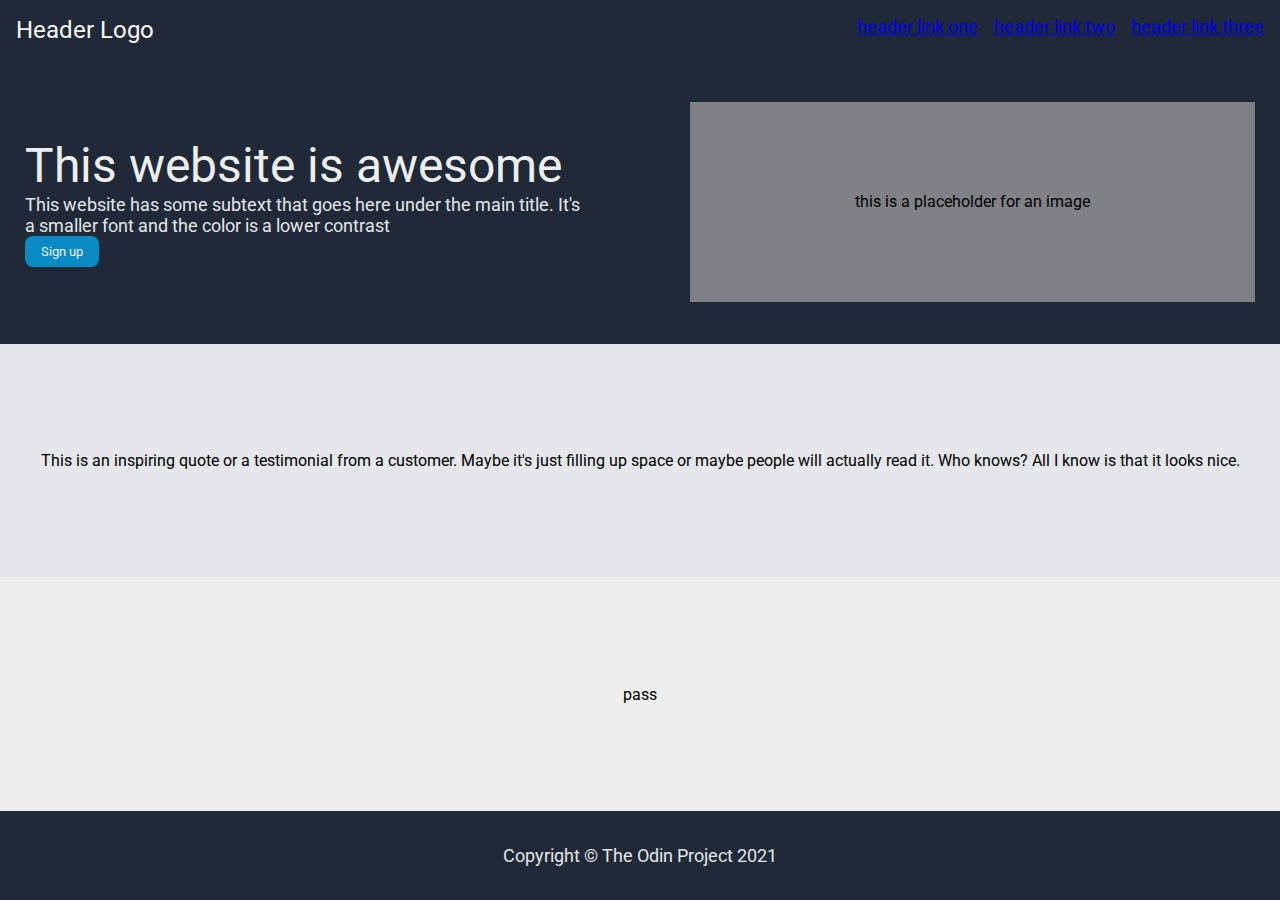
<file: foundations-landing-page/index.html>
<!DOCTYPE html>
<html lang="en">
  <head>
    <meta charset="UTF-8">
    <meta http-equiv="X-UA-Compatible" content="IE=edge">
    <meta name="viewport" content="width=device-width, initial-scale=1.0">
    <title>Landing Page</title>
    <link rel="stylesheet" href="./style.css">
  </head>
  <body>
    <div class="header">
      <ul class="left-links">
        <li>Header Logo</li>
      </ul>
      <ul class="right-links">
        <li><a href="#">header link one</a></li>
        <li><a href="#">header link two</a></li>
        <li><a href="#">header link three</a></li>
      </ul>
    </div>
    <div class="section1">
      <div class="card_s1_1">
        <div class="main_text">
            This website is awesome
            <div class="right-links">
                This website has some subtext that goes here under the main title. It's a smaller font and the color is a lower contrast
                <div class="buttons">
                    <button>Sign up</button>
                </div>
            </div>
        </div>
        
      </div>
      <div class="card_s1_2">
        <p>this is a placeholder for an image</p>
      </div>      
    </div>
    <!-- <div class="section2">
        <p style="font-size: 48px; font-style: bold;">Some random information.</p>
        <div class="card_s2">
          <div class="container">
            <div class="item">
            </div>
            <div class="item">
            </div>
            <div class="item">
            </div>
            <div class="item">
            </div>
          </div>  
        </div>
        <div class="card_s2">
            <div class="container">
              <div class="item_text">
                  <p>this is some subtext under an illustration or image</p>
              </div>
              <div class="item_text">
                  <p>this is some subtext under an illustration or image</p>
              </div>
              <div class="item_text">
                  <p>this is some subtext under an illustration or image</p>
              </div>
              <div class="item_text">
                  <p>this is some subtext under an illustration or image</p>
              </div>
            </div>  
          </div>
    </div>        -->
    <div class="section3">
        This is an inspiring quote or a testimonial from a customer. Maybe it's just filling  up space or maybe people will actually read it. Who knows? All I know is that it looks nice.
    </div>        
    <div class="section4">
        pass
    </div>       
    <div class="footer">
        <p>
            Copyright &#169 The Odin Project 2021
        </p>
    </div>
  </body>
</html>
</file>
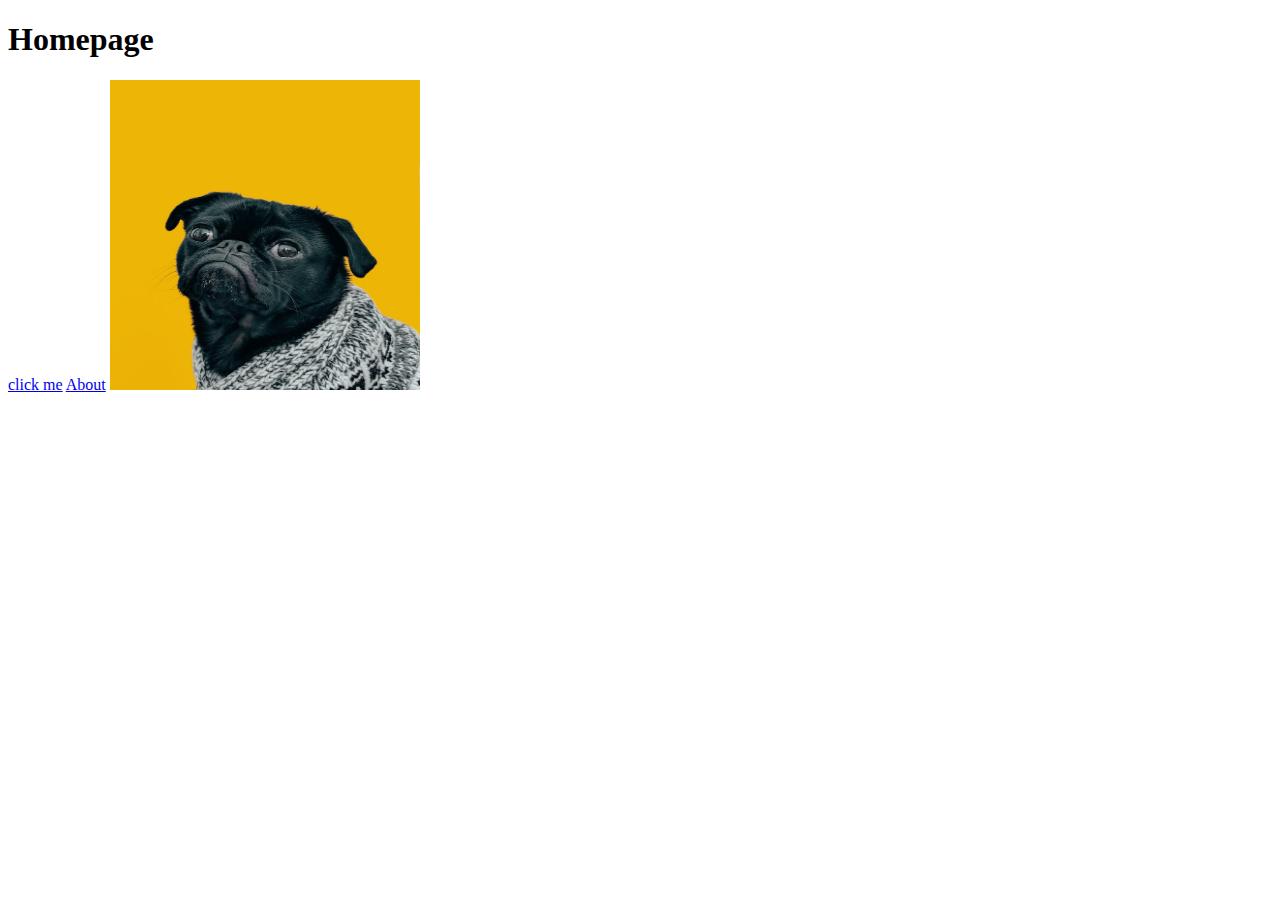
<file: odin-links-and-images/index.html>
<!DOCTYPE html>
<html lang="en">
<head>
    <meta charset="UTF-8">
    <meta name="viewport" content="width=device-width, initial-scale=1.0">
    <title>Document</title>
</head>
<body>
    <h1>Homepage</h1>
    <a href="https://www.theodinproject.com/about" target="_blank" rel="noopener noreferrer">click me</a>
    <a href="./pages/about.html">About</a>
    <img src="./images/dog.jpg" alt="The Dog" height="310" width="310">
</body>
</html>
</file>
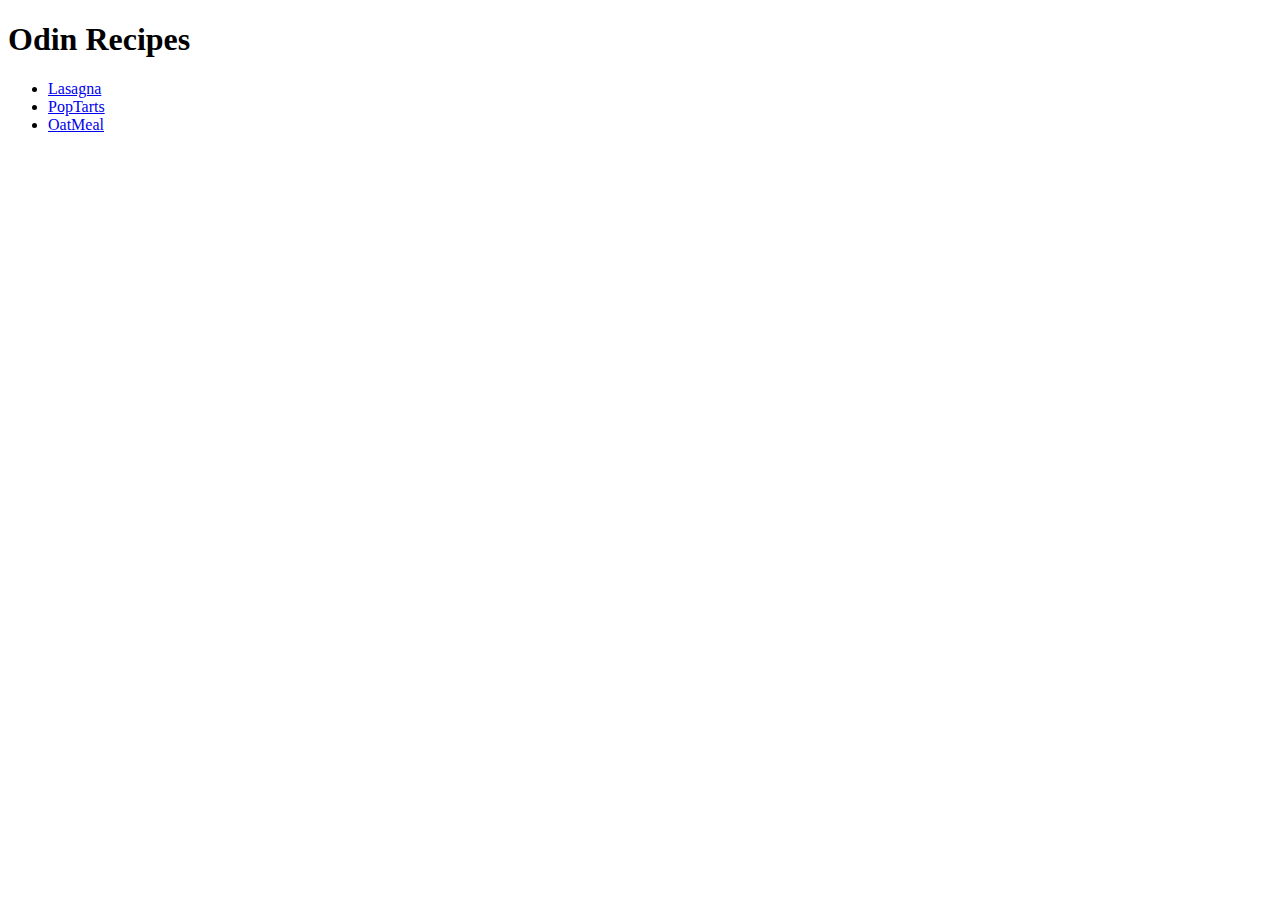
<file: odin-recipes/index.html>
<!DOCTYPE html>
<html lang="en">
<head>
    <meta charset="UTF-8">
    <meta name="viewport" content="width=device-width, initial-scale=1.0">
    <title>Odin Recipes</title>
</head>
<body>
    <h1>Odin Recipes</h1>
    <ul>
        <li><a href="recipes/lasagna.html">Lasagna</a></li>
        <li><a href="recipes/poptarts.html">PopTarts</a></li>
        <li><a href="recipes/oatmeal.html">OatMeal</a></li>
    </ul>
</body>
</html>
</file>
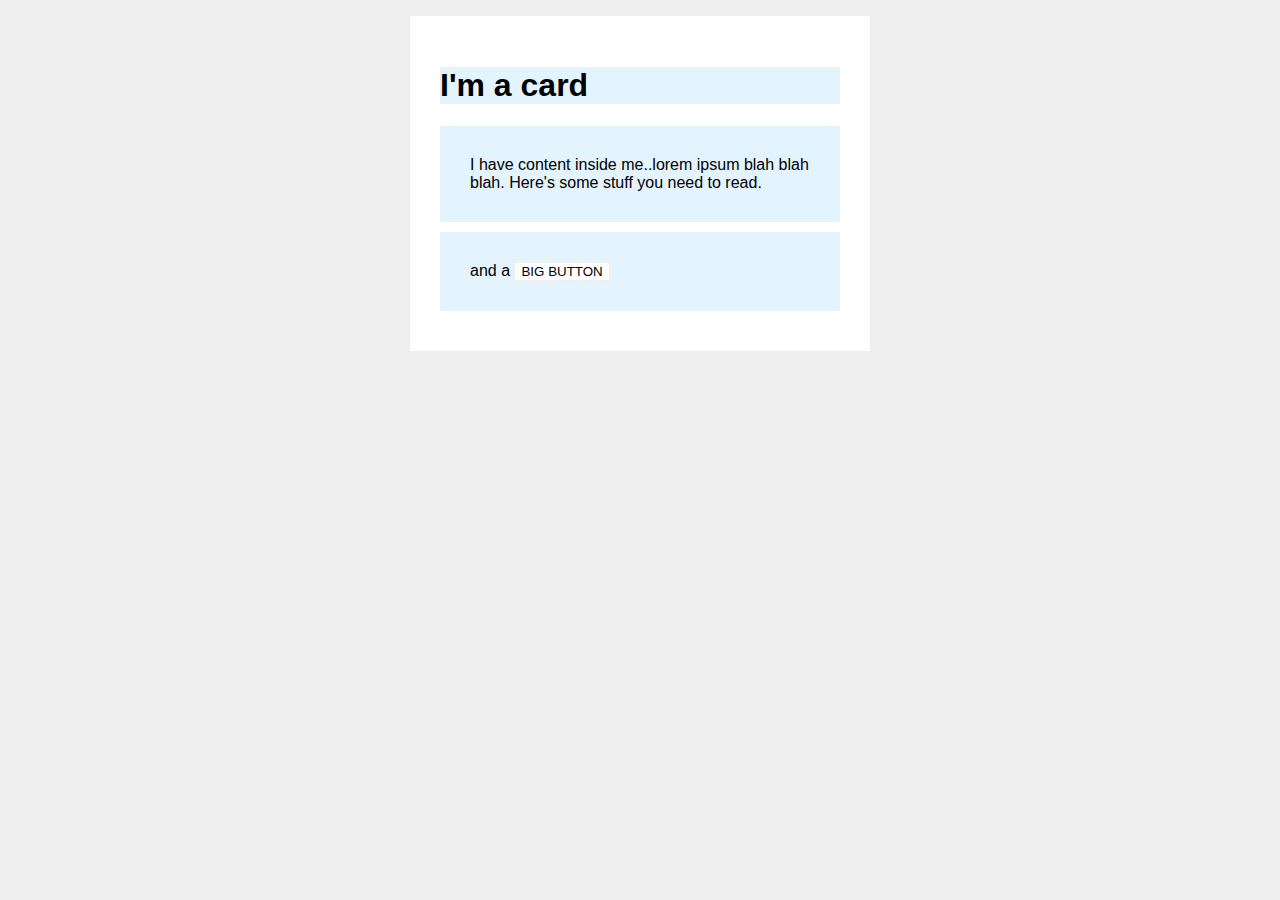
<file: margin-and-padding/02/index.html>
<!DOCTYPE html>
<html lang="en">
  <head>
    <meta charset="UTF-8">
    <meta http-equiv="X-UA-Compatible" content="IE=edge">
    <meta name="viewport" content="width=device-width, initial-scale=1.0">
    <title>Margin and Padding exercise 2</title>
    <link rel="stylesheet" href="styles.css">
  </head>
  <body>
    <div class="card">
      <h1 class="title">I'm a card</h1>
      <div class="content">I have content inside me..lorem ipsum blah blah blah. Here's some stuff you need to read.</div>
      <div class="button-container">and a <button>BIG BUTTON</button></div>
    </div>
  </body>
</html>
</file>
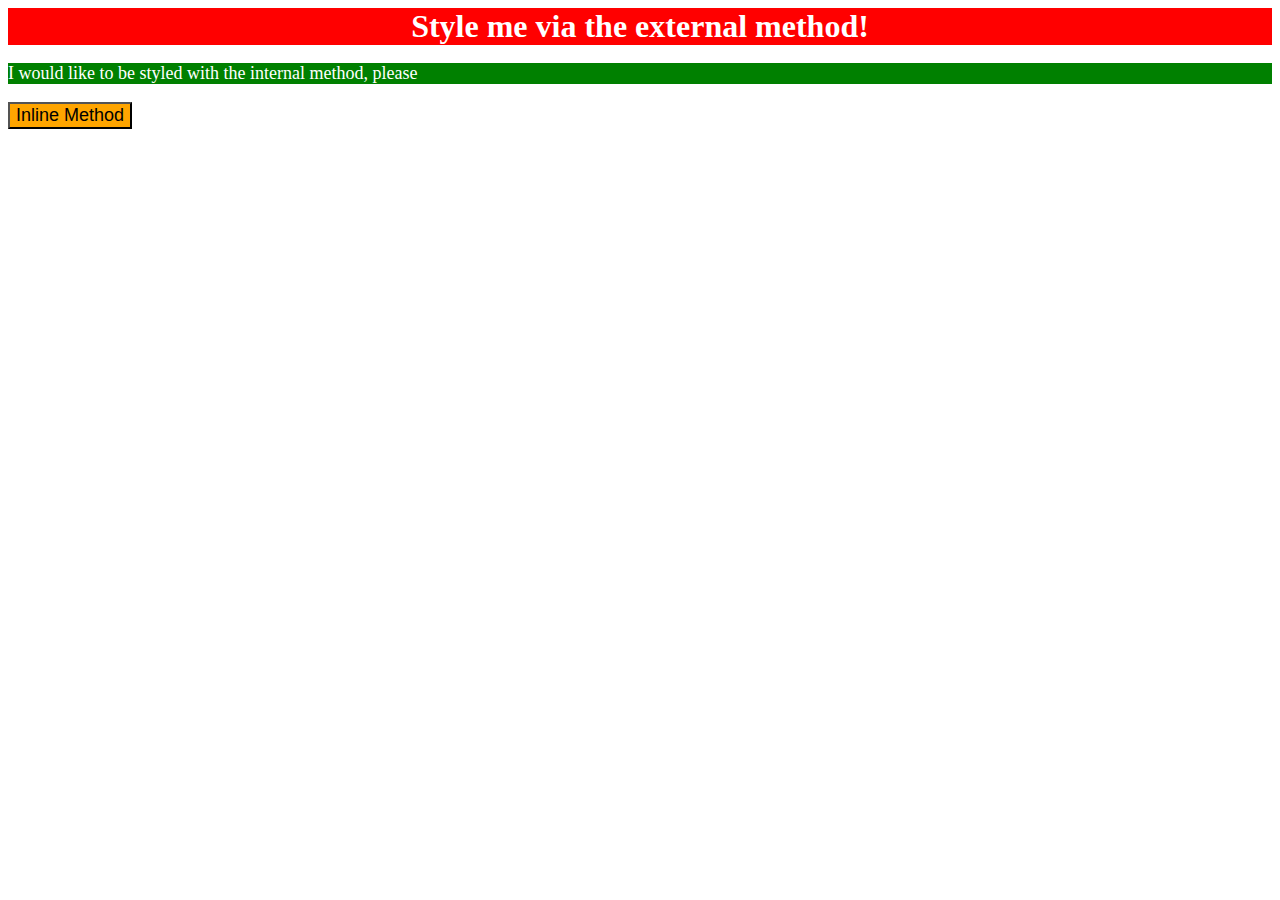
<file: intro-to-css/01-css-methods/01.html>
<!DOCTYPE html>
<html lang="en">
<head>
    <meta charset="UTF-8">
    <meta name="viewport" content="width=device-width, initial-scale=1.0">
    <link rel="stylesheet" href="styles.css">
    <style>
        p {
            background-color: green;
            color: white;
            font-size: 18px;
        }
    </style>
    <title>Document</title>
</head>
<body>
    <div>Style me via the external method!</div>
    <p>I would like to be styled with the internal method, please</p>
    <button style="background-color: orange; font-size: 18px">Inline Method</button>
</body>
</html>
</file>
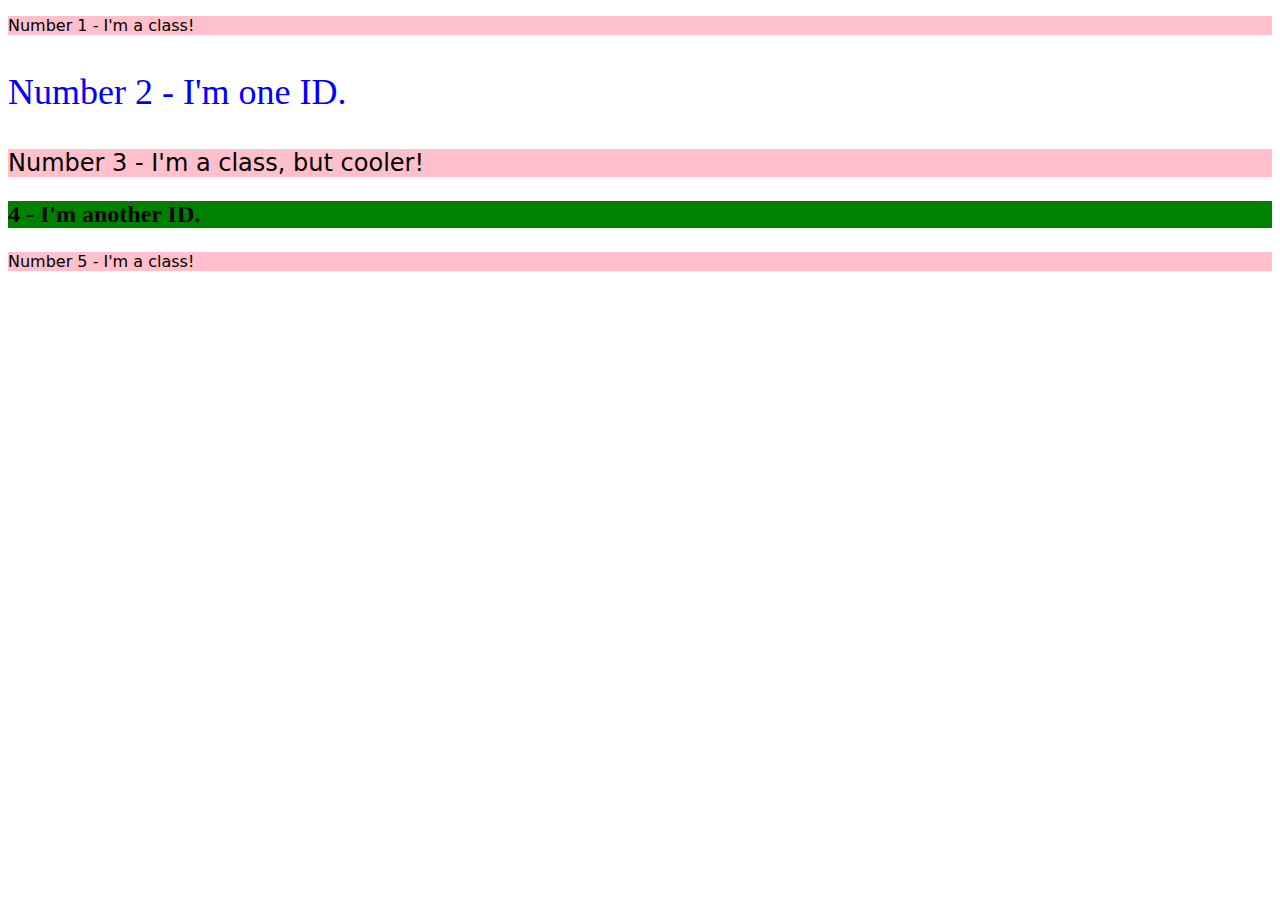
<file: intro-to-css/02-class-id-selectors/02.html>
<!DOCTYPE html>
<html lang="en">
<head>
    <meta charset="UTF-8">
    <meta name="viewport" content="width=device-width, initial-scale=1.0">
    <link rel="stylesheet" href="styles.css">
    <style>
    </style>
    <title>Document</title>
</head>
<body>
    <p class="odd">Number 1 - I'm a class!</p>
    <p id="number2">Number 2 - I'm one ID.</p>
    <p class="odd" id="third">Number 3 - I'm a class, but cooler!</p>
    <p style="background-color: green; font-size: 24px; font-weight: bold;"> 4 - I'm another ID.</p>
    <p class="odd">Number 5 - I'm a class!</p>

</body>
</html>
</file>
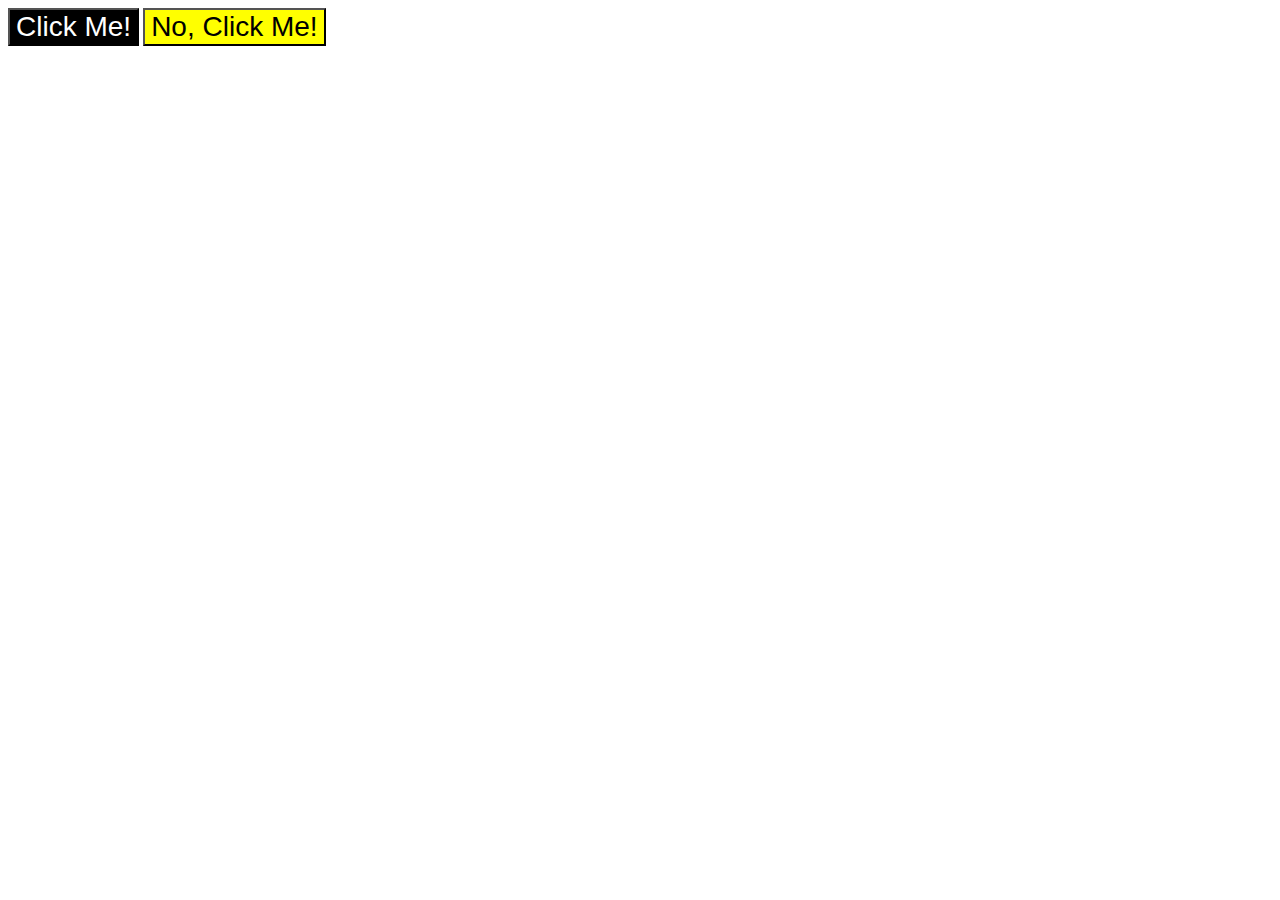
<file: intro-to-css/03-grouping-selectors/03.html>
<!DOCTYPE html>
<html lang="en">
<head>
    <meta charset="UTF-8">
    <meta name="viewport" content="width=device-width, initial-scale=1.0">
    <link rel="stylesheet" href="styles.css">
    <style>
    </style>
    <title>Document</title>
</head>
<body>
    <button class="inverted">Click Me!</button>
    <button class="fancy">No, Click Me!</button>
</body>
</html>
</file>
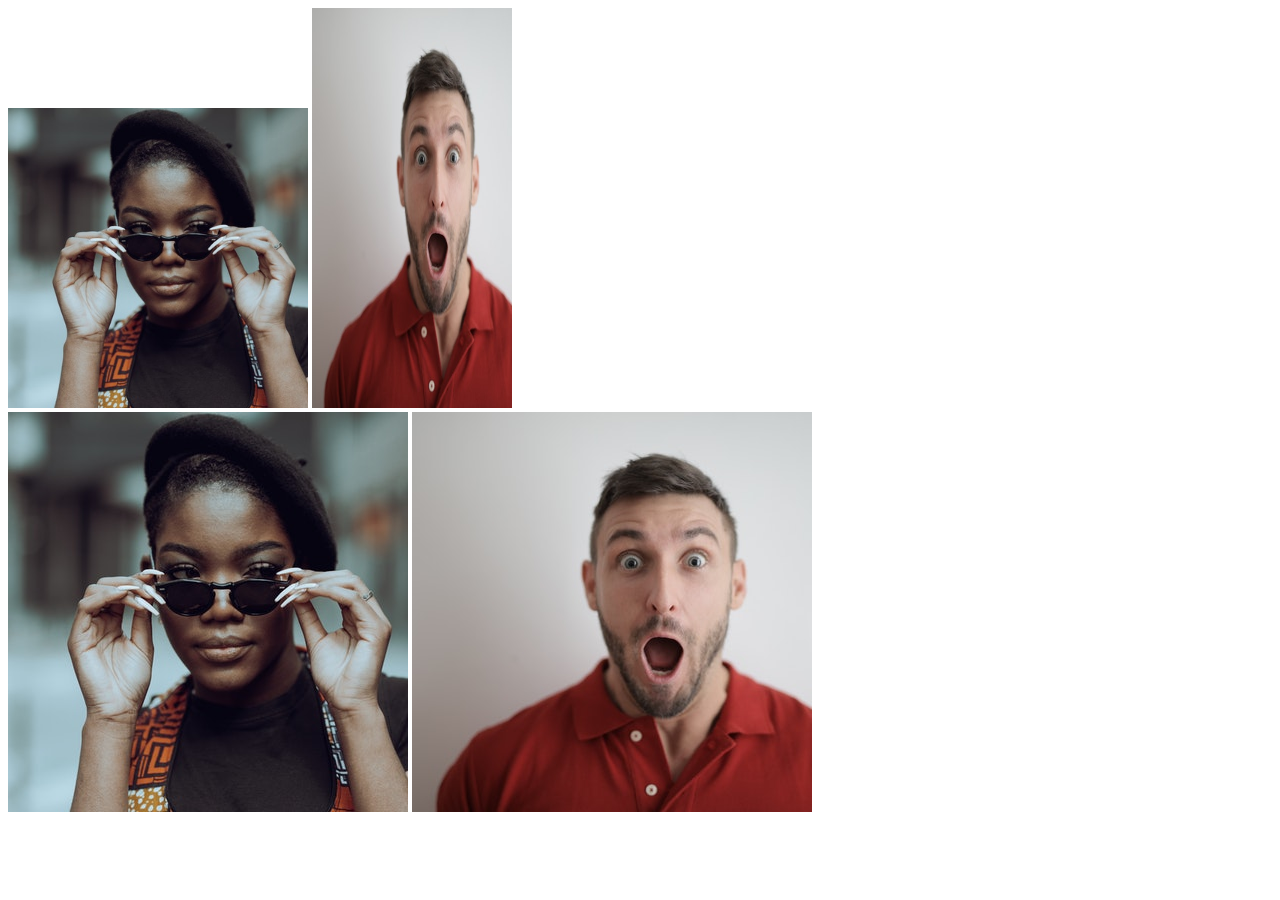
<file: intro-to-css/04-chaining-selectors/04.html>
<!DOCTYPE html>
<html lang="en">
<head>
    <meta charset="UTF-8">
    <meta name="viewport" content="width=device-width, initial-scale=1.0">
    <link rel="stylesheet" href="styles.css">
    <title>Document</title>
</head>
<body>
    <div>
        <img class="avatar proportioned" src="./images/pexels-katho-mutodo-8434791.jpg" alt="Woman with glasses">
        <img class="avatar distorted" src="./images/pexels-andrea-piacquadio-3777931.jpg " alt="Man with surprised expression">
      </div>
      <!-- Use the classes ABOVE this line -->
      <div>
        <img class="original proportioned" src="./images/pexels-katho-mutodo-8434791.jpg" alt="Woman with glasses">
        <img class="original distorted" src="./images/pexels-andrea-piacquadio-3777931.jpg " alt="Man with surprised expression">
      </div>
</body>
</html>
</file>
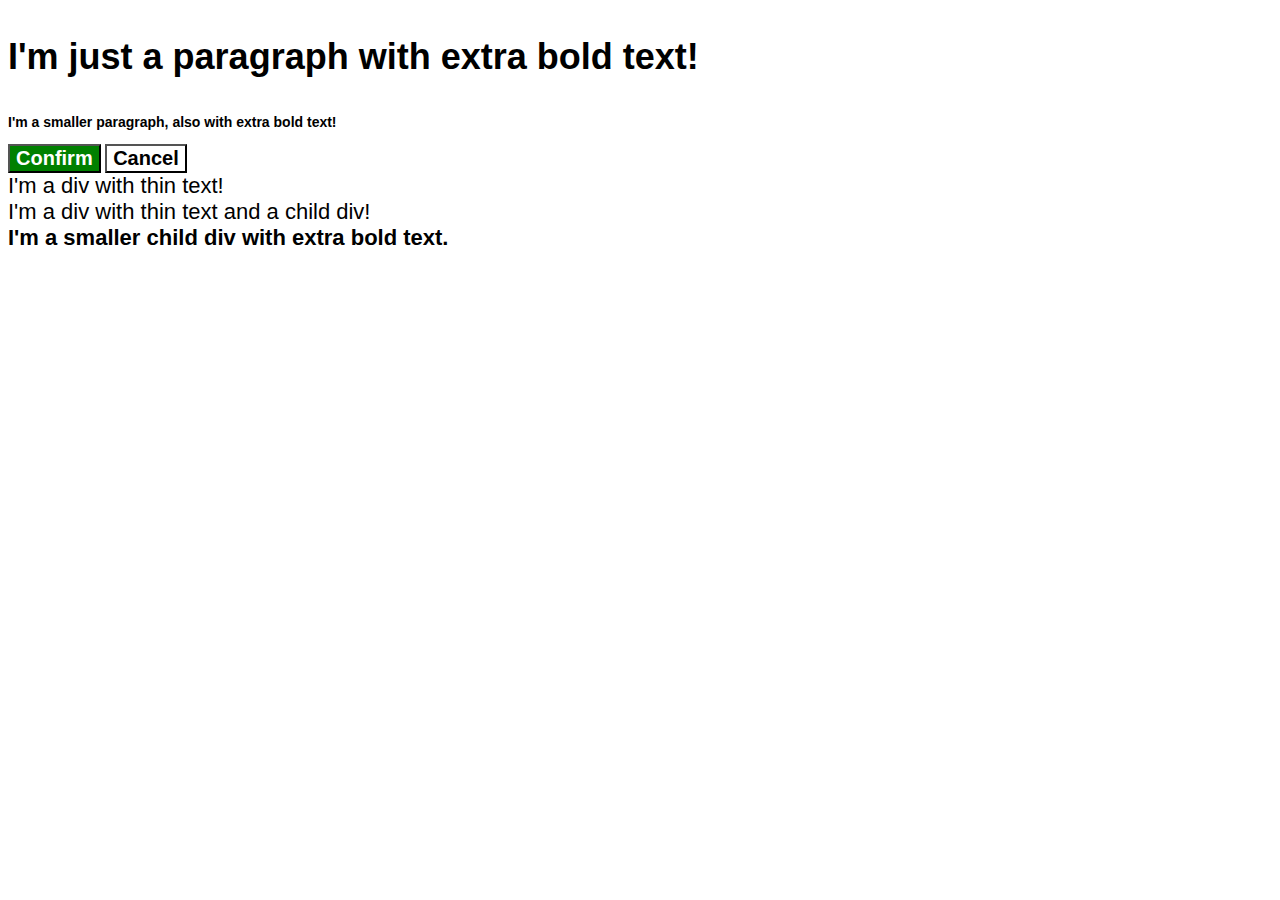
<file: intro-to-css/06-cascade-fix/06.html>
<!DOCTYPE html>
<html lang="en">
  <head>
    <meta charset="UTF-8">
    <meta http-equiv="X-UA-Compatible" content="IE=edge">
    <meta name="viewport" content="width=device-width, initial-scale=1.0">
    <title>Fix the Cascade</title>
    <link rel="stylesheet" href="./styles.css">
  </head>
  <body>
    <p class="para">I'm just a paragraph with extra bold text!</p>
    <p class="para small-para">I'm a smaller paragraph, also with extra bold text!</p>

    <button id="confirm-button" class="button confirm">Confirm</button>
    <button id="cancel-button" class="button cancel">Cancel</button>

    <div class="text">I'm a div with thin text!</div>
    <div class="text">I'm a div with thin text and a child div!
      <div class="text child">I'm a smaller child div with extra bold text.</div>
    </div>
  </body>
</html>
</file>
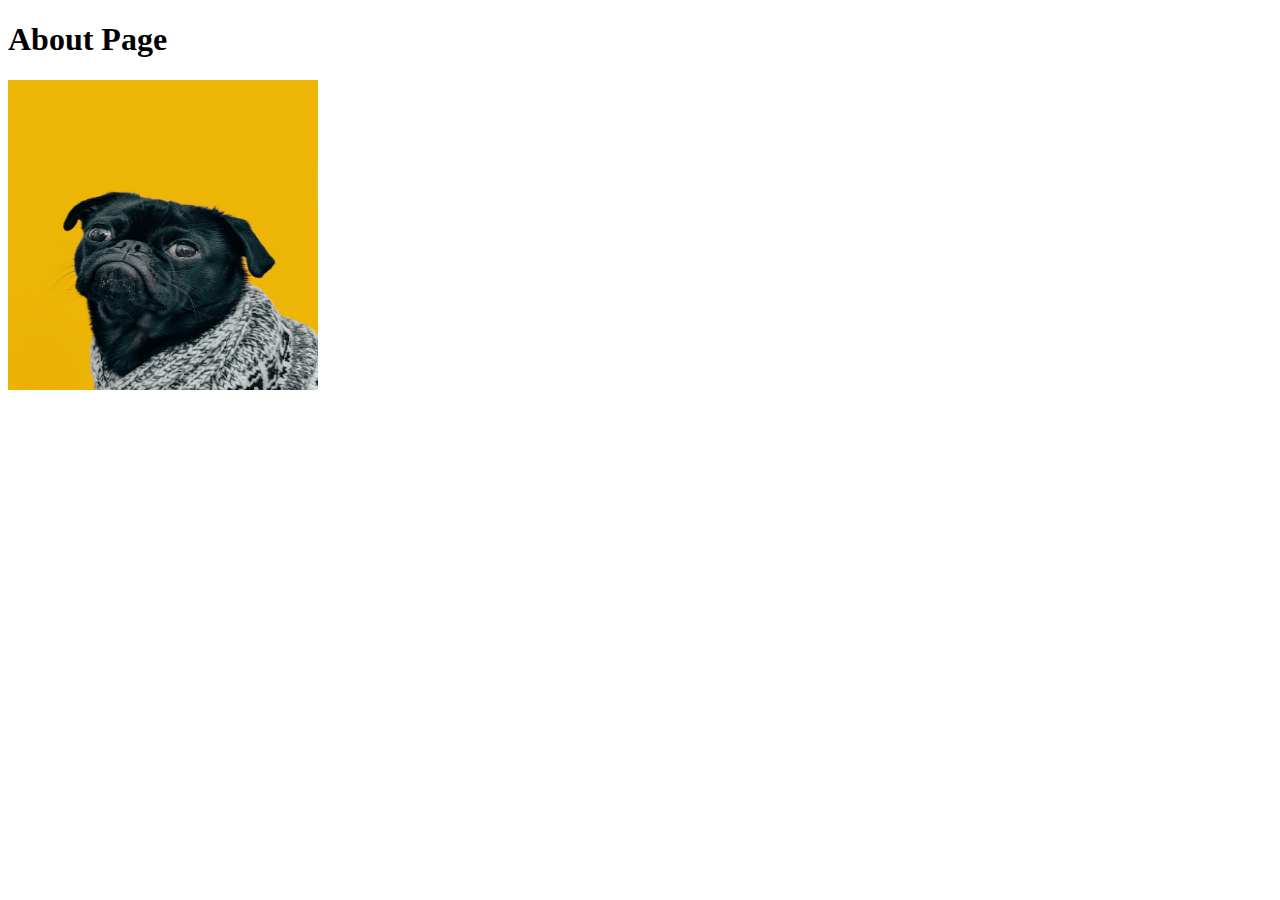
<file: odin-links-and-images/pages/about.html>
<!DOCTYPE html>
<html lang="en">
  <head>
    <meta charset="UTF-8">
    <title>Odin Links and Images</title>
  </head>

  <body>
    <h1>About Page</h1>
    <img src="..//images/dog.jpg" alt="The Dog" height="310" width="310">
  </body>
</html>
</file>
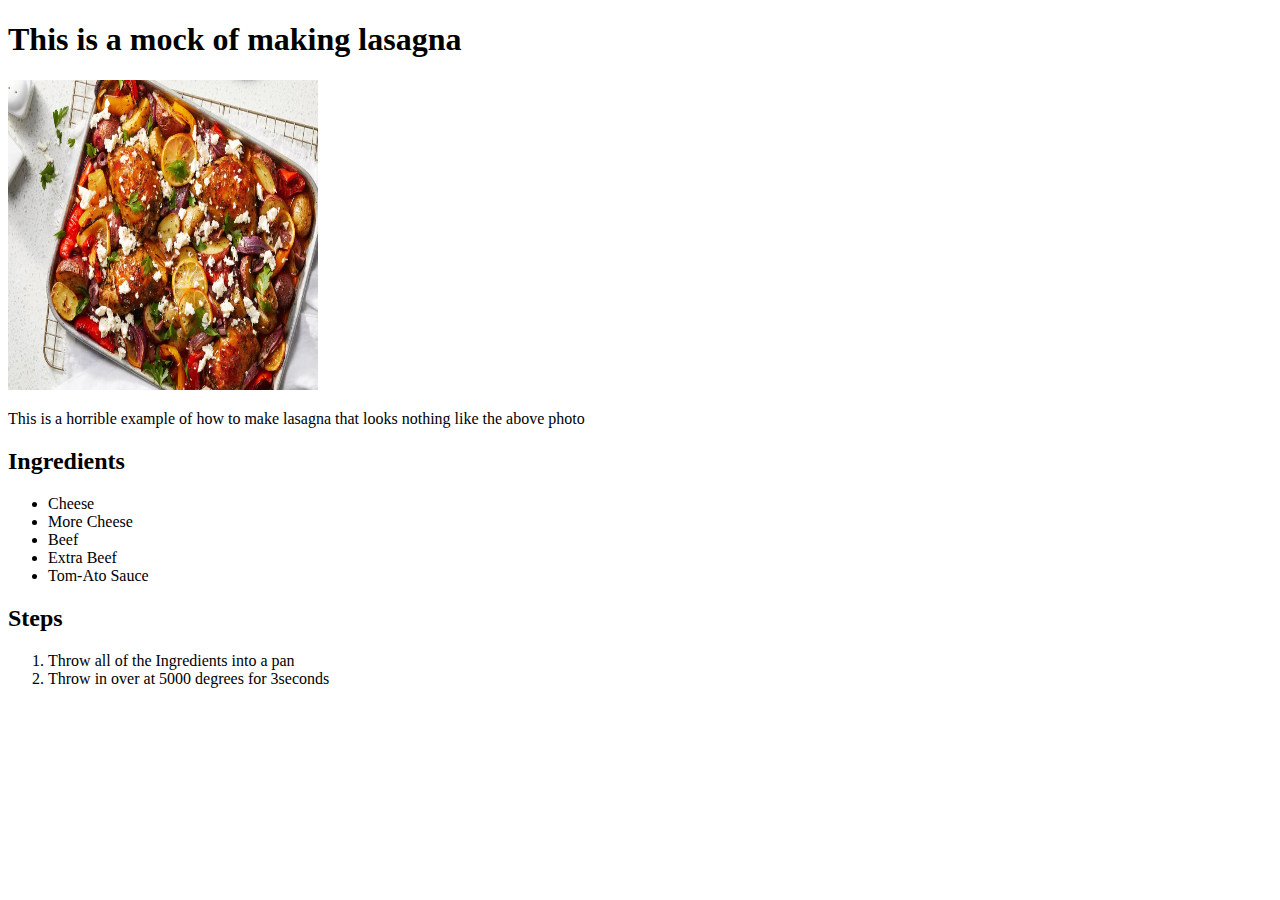
<file: odin-recipes/recipes/lasagna.html>
<!DOCTYPE html>
<html lang="en">
<head>
    <meta charset="UTF-8">
    <meta name="viewport" content="width=device-width, initial-scale=1.0">
    <title>Lasagna Recipe</title>
</head>
<body>
    <h1>This is a mock of making lasagna</h1>
    <img src="../images/pretend_its_lasanga.webp" alt="Fake Lasagna" height="310" width="310">
    <p>This is a horrible example of how to make lasagna that looks nothing like the above photo</p>
    <h2>Ingredients</h2>
    <ul>
        <li>Cheese</li>
        <li>More Cheese</li>
        <li>Beef</li>
        <li>Extra Beef</li>
        <li>Tom-Ato Sauce</li>
    </ul>
    <h2>Steps</h2>
    <ol>
        <li>Throw all of the Ingredients into a pan</li>
        <li>Throw in over at 5000 degrees for 3seconds</li>
    </ol>
</body>
</html>
</file>
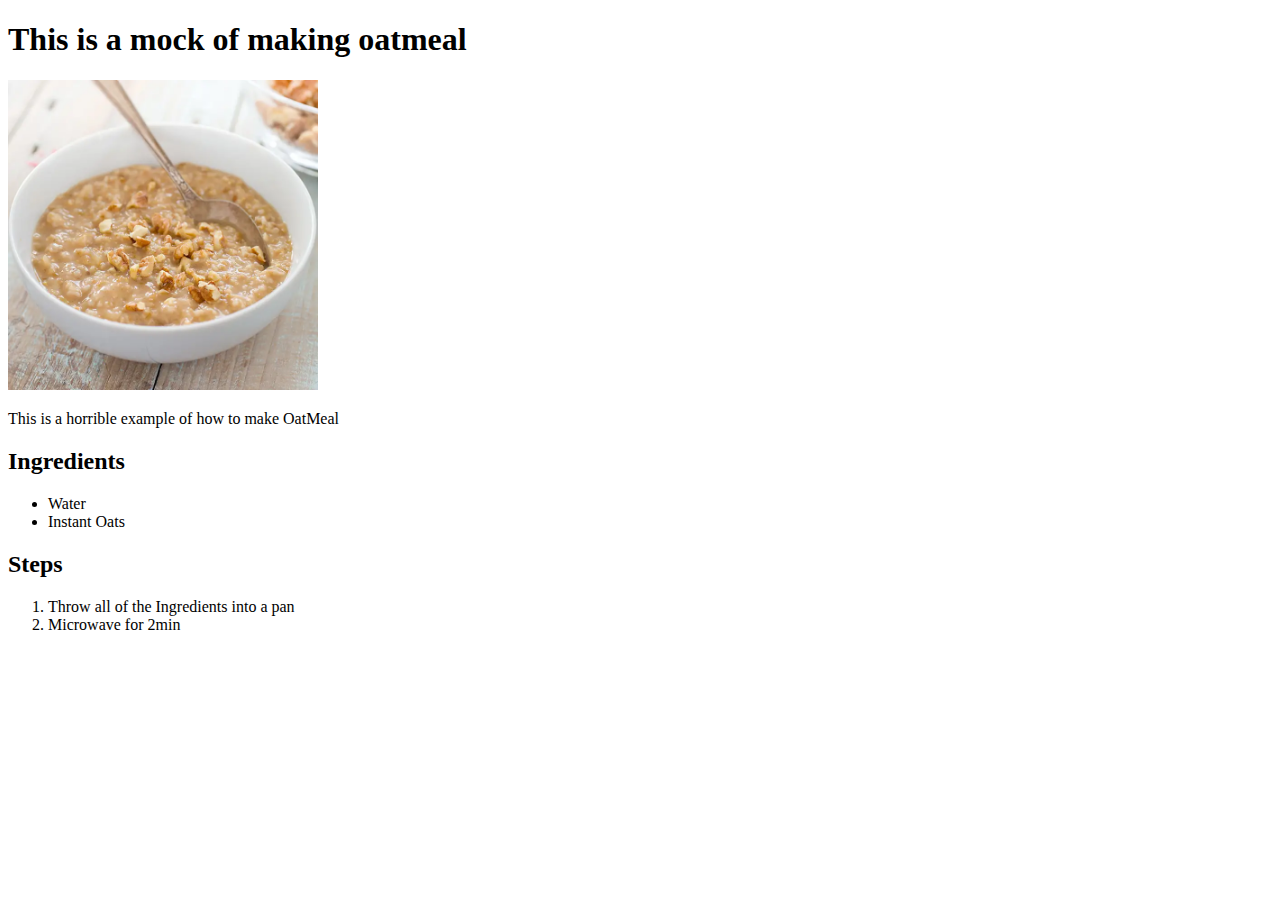
<file: odin-recipes/recipes/oatmeal.html>
<!DOCTYPE html>
<html lang="en">
<head>
    <meta charset="UTF-8">
    <meta name="viewport" content="width=device-width, initial-scale=1.0">
    <title>Oatmeal Recipe</title>
</head>
<body>
    <h1>This is a mock of making oatmeal</h1>
    <img src="../images/oatmeal.webp" alt="Fake Oatmeal" height="310" width="310">
    <p>This is a horrible example of how to make OatMeal</p>
    <h2>Ingredients</h2>
    <ul>
        <li>Water</li>
        <li>Instant Oats</li>
    </ul>
    <h2>Steps</h2>
    <ol>
        <li>Throw all of the Ingredients into a pan</li>
        <li>Microwave for 2min</li>
    </ol>
</body>
</html>
</file>
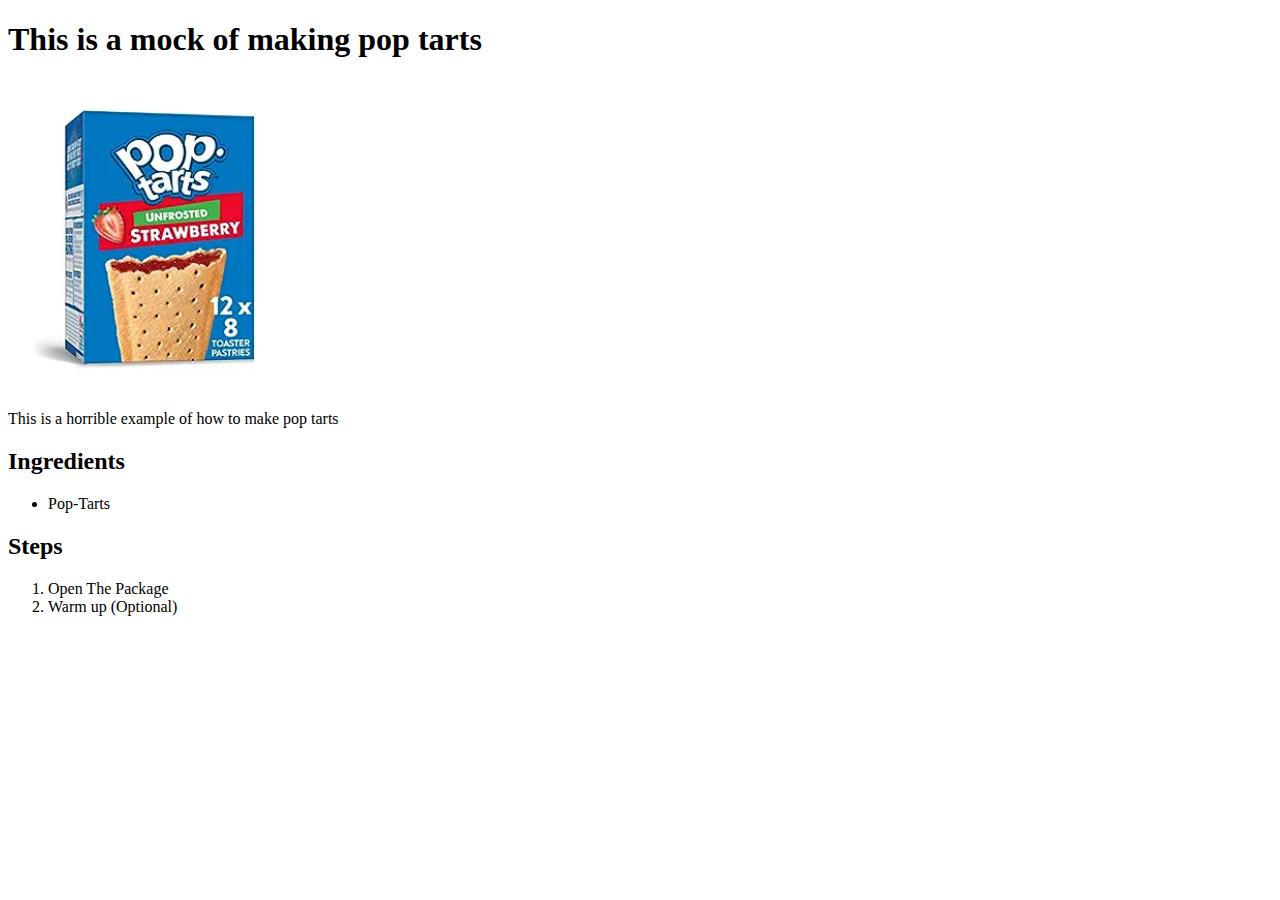
<file: odin-recipes/recipes/poptarts.html>
<!DOCTYPE html>
<html lang="en">
<head>
    <meta charset="UTF-8">
    <meta name="viewport" content="width=device-width, initial-scale=1.0">
    <title>Pop Tarts Recipe</title>
</head>
<body>
    <h1>This is a mock of making pop tarts</h1>
    <img src="../images/poptarts.webp" alt="Fake Lasagna" height="310" width="310">
    <p>This is a horrible example of how to make pop tarts</p>
    <h2>Ingredients</h2>
    <ul>
        <li>Pop-Tarts</li>
    </ul>
    <h2>Steps</h2>
    <ol>
        <li>Open The Package</li>
        <li>Warm up (Optional)</li>
    </ol>
</body>
</html>
</file>
<file: foundations-landing-page/style.css>
@import url('https://fonts.googleapis.com/css2?family=Roboto:wght@400;700&display=swap');

body {
  height: 100vh;
  margin: 0;
  overflow: hidden;
  font-family: Roboto, sans-serif;
}

img {
  width: 600px;
}

button {
  font-family: Roboto, sans-serif;
  border: none;
  border-radius: 8px;
  background: #0a8ac5;
  color: #eee;
  padding: 8px 16px;
}


body {
  display: flex;
  flex-direction: column;
}


.section1 {
  flex: 1;
  display: flex;
  align-items: center;
  justify-content: center;
  flex-direction: row;
  gap: 100px;
  background: #1F2937;
  padding: 25px;
 
}

.card_s1_1{
    flex: 1;
    display: flex;
    align-items: center;
    justify-content: center;
    width: 50px;
    background: #1F2937;
    text-align: left;
    word-wrap: break-word; /* Ensure text wraps within the card */
    overflow-wrap: break-word;
}

.card_s1_2{
    flex: 1;
    display: flex;
    align-items: center;
    justify-content: center;
    height: 200px;
    width: 5px;
    gap: 16px;
    background: #7f8185;
}


.section2 {
    flex: 1;
    display: flex;
    align-items: center;
    justify-content: center;
    flex-direction: column;
    gap: 16px;
    background: #eee;
  }

.card_s2{
    flex: 1;
    display: flex;
    align-items: center;
    justify-content: center;
    height: 200px;
    width: 5px;
    gap: 16px;
    background:  #eee;
}
.container {
    height: 140px;
    padding: 16px;
    background:  #eee;
    display: flex;
    align-items: center;
    justify-content: center;
    gap: 8px;
  }
  
.item {
    border-radius: 25px;
    border: 8px solid #3586e4;
    padding: 20px;
    width: 200px;
    height: 150px; 
}

.item_text {
    padding: 20px;
    width: 200px;
    height: 150px; 
}


.section3 {
    flex: 1;
    display: flex;
    align-items: center;
    justify-content: center;
    flex-direction: column;
    gap: 16px;
    background: #e5e7eb;
}

.card_s3{
    flex: 1;
    display: flex;
    align-items: center;
    justify-content: center;
    width: 50px;
    background: #1F2937;
    text-align: left;
    word-wrap: break-word; /* Ensure text wraps within the card */
    overflow-wrap: break-word;
}

.section4 {
    flex: 1;
    display: flex;
    align-items: center;
    justify-content: center;
    flex-direction: column;
    gap: 16px;
    background: #eee;
}

.main_text{
    color: #eee;
    font-size: 48px;
    font-style: bold;
}

.left-links{
    color: #F9FAF8;
    font-size: 24px;
}

.right-links{
    color: #e5e7eb;
    font-size: 18px;
}


.header,
.footer {
  display: flex;
  justify-content: space-between;
  padding: 16px;
  background: #1F2937;
}

.footer{
    font-size: 18px;
    display: table;
    text-align: center;
    color: #e5e7eb;
}

ul {
  display: flex;
  list-style: none;
  margin: 0;
  padding: 0;
  gap: 16px
}
</file>
<file: margin-and-padding/02/styles.css>
body {
    background: #eee;
    font-family: sans-serif;
  }
  
  div {
    padding: 30px;
    text-align: Left;
    margin-bottom: 10px;
  }

  .card {
    width: 400px;
    background: #fff;
    margin: 16px auto;
  }
  
  .title {
    background: #e3f4ff;
  }
  
  .content {
    background: #e3f4ff;
  }
  
  .button-container {
    background: #e3f4ff;
  }
  
  button {
    background: white;
    border: 1px solid #eee;
  }
</file>
<file: intro-to-css/01-css-methods/styles.css>
/* styles.css */

div {
    color: white;
    background-color: red;
    font-size: 32px;
    font-weight: bold;
    text-align: center;
  }
</file>
<file: intro-to-css/02-class-id-selectors/styles.css>
/* styles.css */

.odd {
  background-color: pink;
  font-family: Verdana, DejaVu Sans, Tahoma, sans-serif;
}

#number2 {
  color: blue;
  font-size: 36px;
}

#third {
  font-size: 24px;
}
</file>
<file: intro-to-css/03-grouping-selectors/styles.css>
/* styles.css */

.inverted, .fancy{
  font-size: 28px;
  font-family: Helvetica, Times New Roman, sans-serif;
}

.inverted{
 background-color: black;
 color: white;
}

.fancy{
  background-color:  yellow;
}
</file>
<file: intro-to-css/04-chaining-selectors/styles.css>
.avatar.proportioned {
    height: auto;
    width: 300px;
  }
  
  .avatar.distorted {
    height: 400px;
    width: 200px;
  }
</file>
<file: intro-to-css/06-cascade-fix/styles.css>
body {
  font-family: Arial, Helvetica, sans-serif;
}



.para {
  font-size: 36px;
  font-weight: bold;
}


.small-para {
  font-size: 14px;
  font-weight: 700;
}



.button {
  background-color: rgb(22, 143, 26);
  color: rgb(0, 0, 0);
  font-size: 20px;
}


.confirm {
  background: green;
  color: white;
  font-weight: bold;
} 


.cancel {
  background: white;
  color: black;
  font-weight: bold;
} 

.text {
  color: rgb(0, 0, 0);
  font-size: 22px;
  font-weight: 100;
}


.child {
  color: rgb(0, 0, 0);
  font-weight: 800;
  font-weight: bold;
}
</file>
